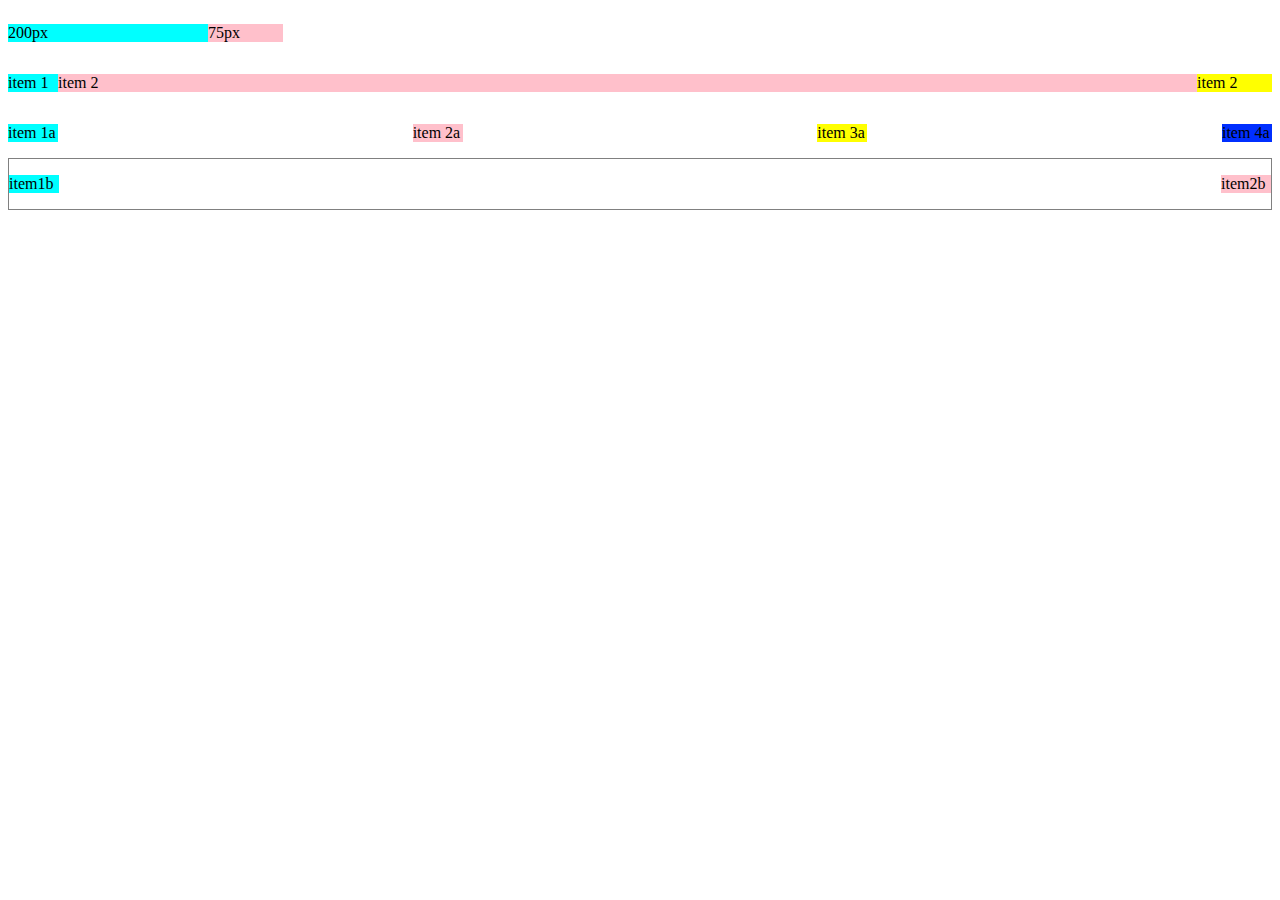
<file: Sara Flexbox Exercises 1/flexbox.html>
<html>
  <head>
    <link rel="stylesheet" href="style.css" />
  </head>
  <body>
    <div class="paragraph">
      <p class="duecento">200px</p>
      <p class="settantacinque">75px</p>
    </div>

    <div class="paragraph2">
      <p class="item-1">item 1</p>
      <p class="item-2">item 2</p>
      <p class="item-3">item 2</p>
    </div>

    <div class="paragraph3">
      <p class="item-1a">item 1a</p>
      <p class="item-2a">item 2a</p>
      <p class="item-3a">item 3a</p>
      <p class="item-4a">item 4a</p>
    </div>

    <div class="paragraph4">
      <p class="item-1b">item1b</p>
      <p class="item-2b">item2b</p>
    </div>
  </body>
</html>
</file>
<file: Sara Flexbox Exercises 1/style.css>
.paragraph {
    display: flex;
    flex-direction: row;
}

.duecento {
    background-color: aqua;
    display: flex;
    flex-direction: row;
    width: 200px;
}

.settantacinque {
    background: pink;
    display: flex;
    flex-direction: row;
    width: 75px;
}

.paragraph2 {
    display: flex;
    flex-direction: row;
}

.item-1 {
    background-color: aqua;
    display: flex;
    flex-direction: row;
    width: 50px;
}

.item-2{
    background: pink;
    display: flex;
    flex-direction: row;
    flex: 1;
   
}

.item-3{
    background: yellow;
    display: flex;
    flex-direction: row;
    width: 75px;
}

.paragraph3 {
    display: flex;
    flex-direction: row;
    justify-content: space-between;

}

.item-1a {
    background-color: aqua;
    display: flex;
    flex-direction: row;
    width: 50px;
}

.item-2a{
    background: pink;
    display: flex;
    flex-direction: row;
    width: 50px;
   
}

.item-3a{
    background: yellow;
    display: flex;
    flex-direction: row;
    width: 50px;
}

.item-4a{
    background: rgb(0, 47, 255);
    display: flex;
    flex-direction: row;
    width: 50px;
}

.paragraph4 {
    display: flex;
    flex-direction: row;
    justify-content: space-between;
    align-items: center;
    height: 50px;
    border-width: 1px;
    border-color: grey;
    border-style: solid;
}

.item-1b {
    background-color: aqua;
    display: flex;
    flex-direction: row;
    width: 50px;
}

.item-2b{
    background: pink;
    display: flex;
    flex-direction: row;
    width: 50px;
   
}
</file>
